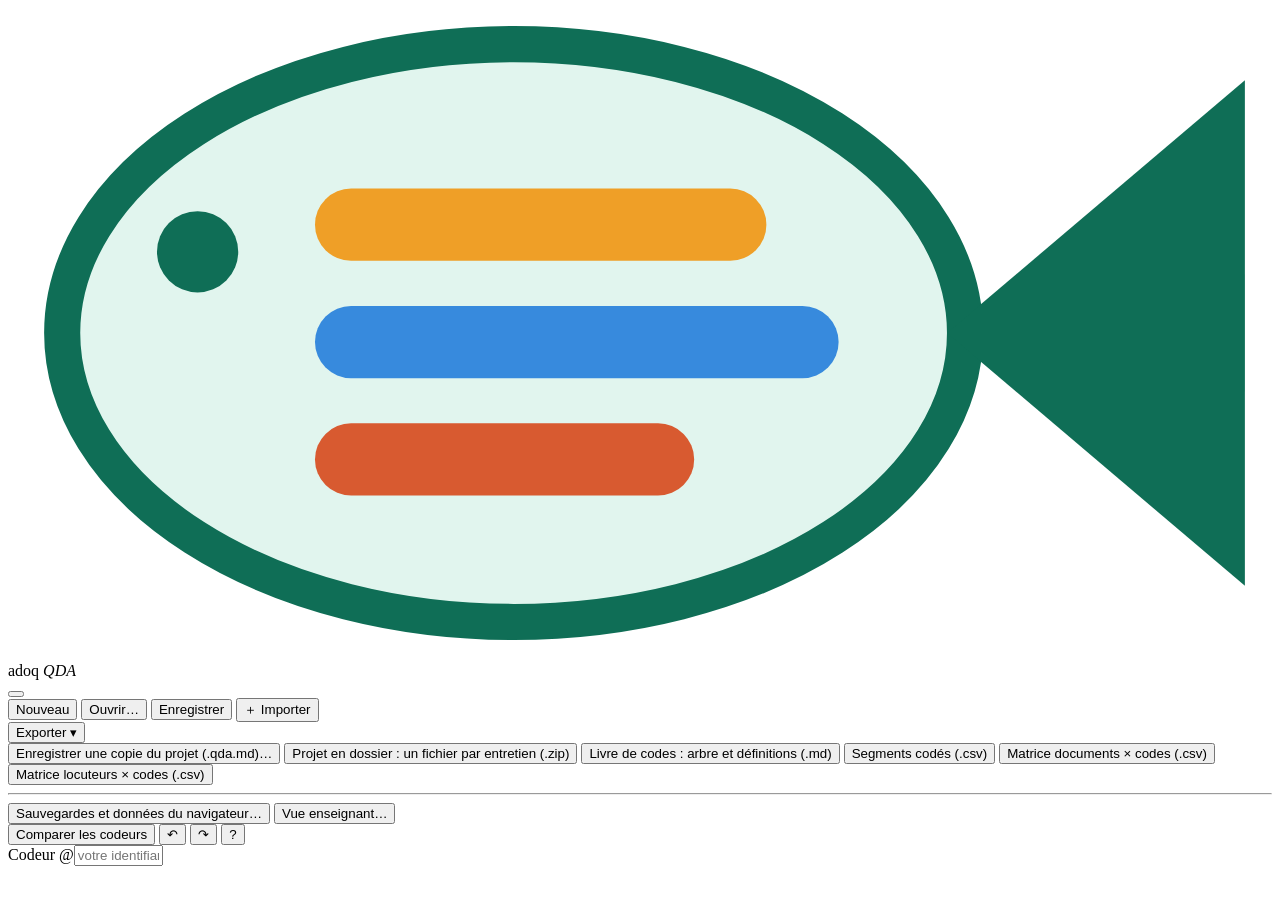
<file: src/index.html>
<!DOCTYPE html>
<html lang="fr">
<head>
<meta charset="utf-8">
<meta name="viewport" content="width=device-width, initial-scale=1">
<link rel="icon" type="image/svg+xml" href="data:image/svg+xml,%3Csvg xmlns="http://www.w3.org/2000/svg" viewBox="0 -34 140 140"%3E%3Cellipse cx="56" cy="36" rx="50" ry="32" fill="#E1F5EE" stroke="#0F6E56" stroke-width="5"/%3E%3Cpolygon points="104,36 137,6 137,66" fill="#0F6E56"/%3E%3Ccircle cx="21" cy="27" r="5" fill="#0F6E56"/%3E%3Crect x="34" y="19" width="50" height="9" rx="4.5" fill="#EF9F27"/%3E%3Crect x="34" y="32" width="58" height="9" rx="4.5" fill="#378ADD"/%3E%3Crect x="34" y="45" width="42" height="9" rx="4.5" fill="#D85A30"/%3E%3C/svg%3E">
<title>adoq QDA — Analyse de données qualitatives</title>
<link rel="icon" href="data:image/svg+xml,%3Csvg xmlns='http://www.w3.org/2000/svg' viewBox='0 0 32 32'%3E%3Crect width='32' height='32' rx='7' fill='%231f5f5b'/%3E%3Crect x='7' y='9' width='18' height='3' rx='1.5' fill='%23fff'/%3E%3Crect x='7' y='15' width='12' height='3' rx='1.5' fill='%23f2c14e'/%3E%3Crect x='7' y='21' width='15' height='3' rx='1.5' fill='%23fff'/%3E%3C/svg%3E">
<style>
/*CSS*/
</style>
</head>
<body>
<div id="app">
  <header id="top">
    <div class="brand" title="adoq QDA — Analyse de données qualitatives"><svg class="logo" viewBox="0 0 140 72" aria-hidden="true"><ellipse cx="56" cy="36" rx="50" ry="32" fill="#E1F5EE" stroke="#0F6E56" stroke-width="4"/><polygon points="104,36 137,8 137,64" fill="#0F6E56"/><circle cx="21" cy="27" r="4.5" fill="#0F6E56"/><rect x="34" y="20" width="50" height="8" rx="4" fill="#EF9F27"/><rect x="34" y="33" width="58" height="8" rx="4" fill="#378ADD"/><rect x="34" y="46" width="42" height="8" rx="4" fill="#D85A30"/></svg>adoq <em>QDA</em></div>
    <button id="title" class="ghost" title="Renommer le projet"></button>
    <nav id="menu">
      <button data-act="new">Nouveau</button>
      <button data-act="open">Ouvrir…</button>
      <button data-act="save" id="saveBtn">Enregistrer</button>
      <span id="status" class="status"></span>
      <span class="sep"></span>
      <button data-act="import" class="needs-p" title="Importer des entretiens (.txt, .docx)">＋ Importer</button>
      <div class="drop needs-p">
        <button>Exporter ▾</button>
        <div class="dropmenu">
          <button data-act="saveas">Enregistrer une copie du projet (.qda.md)…</button>
          <button data-act="exp-folder">Projet en dossier : un fichier par entretien (.zip)</button>
          <button data-act="exp-codebook">Livre de codes : arbre et définitions (.md)</button>
          <button data-act="exp-seg">Segments codés (.csv)</button>
          <button data-act="exp-matrix">Matrice documents × codes (.csv)</button>
          <button data-act="exp-spk">Matrice locuteurs × codes (.csv)</button>
          <hr>
          <button data-act="backups">Sauvegardes et données du navigateur…</button>
          <button data-act="teacher">Vue enseignant…</button>
        </div>
      </div>
      <button data-act="compare" class="needs-p" title="Fusionner la copie d’un·e collègue et mesurer l’accord">Comparer les codeurs</button>
      <button data-act="undo" class="icon needs-p" title="Annuler (Ctrl+Z)">↶</button>
      <button data-act="redo" class="icon needs-p" title="Rétablir (Ctrl+Y)">↷</button>
      <button data-act="help" class="icon" title="Aide">?</button>
    </nav>
    <label class="coder" title="Votre identifiant : il accompagne chacun de vos codages">Codeur&nbsp;@<input id="coder" placeholder="votre identifiant" size="9"></label>
  </header>

  <main id="home"></main>

  <main id="work" hidden>
    <aside id="left">
      <div class="panel-h">Documents</div>
      <input id="search" type="search" placeholder="Rechercher dans le corpus…">
      <div id="searchres"></div>
      <ul id="docs"></ul>
      <button class="add" data-act="import">＋ Importer des entretiens</button>
      <div id="stats"></div>
    </aside>
    <section id="center">
      <div id="dochead"></div>
      <div id="memo" hidden><textarea id="memotext" placeholder="Mémo du document : impressions, contexte de l'entretien, pistes d'analyse…"></textarea></div>
      <div id="paras"></div>
    </section>
    <aside id="right">
      <div class="panel-h">Codes</div>
      <div id="treebar"></div>
      <div id="tree"></div>
      <div id="rootdrop">Déposer ici pour placer un code au premier niveau</div>
      <div class="mine"><label>Afficher <select id="viewsel"></select></label><div class="hint" id="viewhint"></div></div>
    </aside>
  </main>
</div>

<div id="pop" hidden>
  <input id="popq" placeholder="Chercher ou créer un code…" autocomplete="off">
  <div id="poplist"></div>
  <div class="pophint">Entrée : coder · Échap : fermer</div>
</div>
<div id="toast"></div>
<dialog id="dlg"><form method="dialog" id="dlgform"><h2 id="dlgtitle"></h2><div id="dlgbody"></div><div id="dlgbtns"></div></form></dialog>
<input type="file" id="fileOpen" accept=".md,.txt" hidden>
<input type="file" id="fileImport" accept=".txt,.docx,.md,.zip" multiple hidden>
<input type="file" id="fileOther" accept=".md" hidden>
<input type="file" id="fileMulti" accept=".md" multiple hidden>
<input type="file" id="fileDir" webkitdirectory multiple hidden>
<input type="file" id="fileProj" accept=".zip,.md" hidden>

<script>
/*CORE*/
</script>
<script>
/*APP*/
</script>
</body>
</html>
</file>
